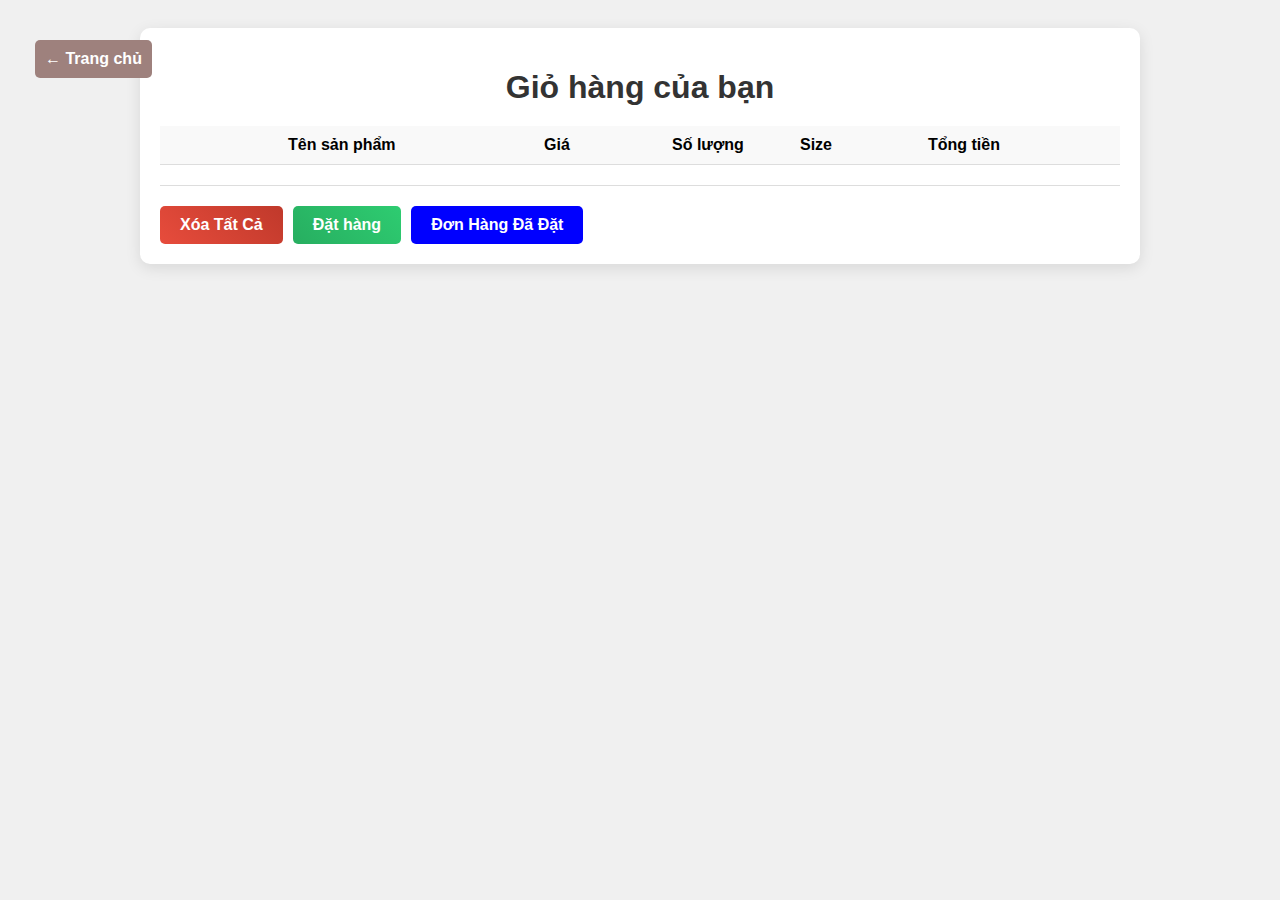
<file: Cart/cart.html>
<!DOCTYPE html>
<html lang="vi">
  <head>
    <meta charset="UTF-8" />
    <meta name="viewport" content="width=device-width, initial-scale=1.0" />
    <title>Shopping Cart</title>
    <link rel="stylesheet" href="cart.css" />
  </head>
  <body>
    <div class="form-container">
      <h2>Nhập thông tin chi tiết</h2>
      <form id="addressForm">
        <label for="houseNumber">Số nhà:</label>
        <input
          type="text"
          id="houseNumber"
          name="houseNumber"
          placeholder="VD: 123"
          required
        />

        <label for="street">Đường:</label>
        <input
          type="text"
          id="street"
          name="street"
          placeholder="VD: Nguyễn Trãi"
          required
        />

        <label for="ward">Phường/Xã:</label>
        <input
          type="text"
          id="ward"
          name="ward"
          placeholder="VD: Phường 5"
          required
        />

        <label for="district">Quận/Huyện:</label>
        <input
          type="text"
          id="district"
          name="district"
          placeholder="VD: Quận 1"
          required
        />

        <label for="city">Tỉnh/Thành phố:</label>
        <input
          type="text"
          id="city"
          name="city"
          placeholder="VD: TP. Hồ Chí Minh"
          required
        />
        <div style="text-align: left;">
          <label for="thanhToan">Hình thức thanh toán</label>
          <input type="radio" name="thanhToan" id="tienMat" onchange="thayDoiCredit(this)"> Thanh toán khi nhận hàng <br/>
          <input type="radio" name="thanhToan" id="chuyenKhoan" style="margin-bottom: 20px" onchange="thayDoiCredit(this)"> Thẻ tín dụng/Ghi nợ
          <div id="ckChangeCredit">
            <label for="thayDoiTheTinDung" style="display: contents; font-weight: normal; color: blue"><i>Bạn có muốn thay đổi thẻ tín dụng</i></label>
            <input type="checkbox" name="thayDoiTheTinDung" id="thayDoiTheTinDung" style="margin-bottom: 20px">
          </div>
          <div id="fake_thanhToan"><div id="hienThiChuyenKhoan"></div></div>
          <!-- <div id="hienThiChuyenKhoan"></div> -->
        </div>
        <button type="button" onclick="submitForm()">Xác nhận</button>
      </form>
    </div>
    </div>
    
    <div class="cart-container">
      <h1>Giỏ hàng của bạn</h1>
      <!-- Danh sách các hoá đơn -->
      <div id="bill"></div>
      <!-- Tiêu đề bảng giỏ hàng -->
      <div class="cart-header">
        <div class="cart-header-item"></div>
        <div class="cart-header-item">Tên sản phẩm</div>
        <div class="cart-header-item">Giá</div>
        <div class="cart-header-item">Số lượng</div>
        <div class="cart-header-item">Size</div>
        <div class="cart-header-item">Tổng tiền</div>
        <div class="cart-header-item"></div>
      </div>

      <div id="cart-items" class="cart-items"></div>

      <!-- Tổng tiền và các nút hành động -->
      <div class="cart-footer">
        <div class="cart-actions">
          <button
            id="clear-cart"
            onclick=" deleteCart()"
            class="action-btn clear-btn"
          >
            Xóa Tất Cả
          </button>
          <button
            id="checkout"
            class="action-btn checkout-btn"
            onclick="buy1()"
          >
            Đặt hàng
          </button>
          <button id="donHangDaMua" class="action-btn" style="background-color: blue;" onclick="DH_da_mua()">Đơn Hàng Đã Đặt</div>
      </div>
        
    <!-- <div id="fake_thanhToan"><div id="form_thanhToan"></div></div> -->
        <!-- <h2>Thành tiền: <span id="total-payment">0</span> VND</h2> -->
      </div>
    </div>
    <div id="customFailedAlert" class="custom-failed-alert">
      <!-- Nội dung thông báo sẽ được điền vào đây -->
    </div>
    <div id="customSuccessfulAlert" class="custom-successful-alert">
      <!-- Nội dung thông báo sẽ được điền vào đây -->
    </div>
    <div id="goHome-btn"><button type="button" onclick="goBackHome()">← Trang chủ</button>
    </div>

    <script src="cart.js"></script>
  </body>
</html>
</file>
<file: Cart/cart.css>
* {
  box-sizing: border-box;
  font-family: Arial, sans-serif;
}

body {
  display: flex;
  justify-content: center;
  align-items: center;
  background-color: #f0f0f0;
  padding: 20px;
}

.cart-container {
  width: 90%;
  max-width: 1000px;
  background: #fff;
  padding: 20px;
  border-radius: 10px;
  box-shadow: 0 4px 15px rgba(0, 0, 0, 0.1);
  position: relative;
  display: block;

  #sizeSP {
    width: 60px;
  }
}

h1 {
  text-align: center;
  margin-bottom: 20px;
  color: #333;
}

.cart-header,
.cart-items {
  display: grid;
  grid-template-columns: 1fr 2fr 1fr 1fr 1fr 1fr 0.5fr;
  align-items: center;
  padding: 10px 0;
  border-bottom: 1px solid #ddd;
}

.cart-header {
  background-color: #f9f9f9;
  font-weight: bold;
}

.cart-items img {
  width: 80px;
  height: 80px;
  object-fit: cover;
  border-radius: 5px;
  margin-bottom: 10px;
}

.cart-items input {
  width: 60px;
  padding: 5px;
  text-align: center;
}

.cart-items select {
  width: 60px;
  padding: 5px;
  text-align: center;
}

.cart-items button {
  background-color: #e74c3c;
  color: #fff;
  border: none;
  padding: 5px;
  border-radius: 5px;
  cursor: pointer;
  transition: background 0.3s;
}

.cart-items button:hover {
  background-color: #c0392b;
}

.cart-footer {
  display: flex;
  justify-content: space-between;
  align-items: center;
  margin-top: 20px;
}

.cart-actions {
  display: flex;
  gap: 10px;
}

.action-btn {
  padding: 10px 20px;
  border: none;
  border-radius: 5px;
  cursor: pointer;
  font-size: 16px;
  font-weight: bold;
  color: #fff;
  transition: transform 0.2s, box-shadow 0.2s;
}

.clear-btn {
  background: linear-gradient(45deg, #e74c3c, #c0392b);
}

.checkout-btn {
  background: linear-gradient(45deg, #27ae60, #2ecc71);
}

.action-btn:hover {
  transform: translateY(-3px);
  box-shadow: 0 4px 10px rgba(0, 0, 0, 0.15);
}

h2 {
  margin: 0;
  color: #333;
}

#empty-cart-items {
  display: grid;
  grid-template-columns: 1fr;
  align-items: center;
  padding: 10px 0;
  border-bottom: 1px solid #ddd;
}
.empty-cart-message {
  text-align: center;
  font-size: 18px;
  color: #e74c3c;
  font-weight: bold;
  padding: 20px;
  border: 2px dashed #e74c3c;
  border-radius: 5px;
  background-color: #f9f9f9;
  width: 100%;
}
/* -----------------------bill------------------------- */
.cart-container #bill {
  display: none;
}
.cart-container #bill h2 {
  text-align: center;
}
.cart-container #bill .billcontent {
  border: 1px solid #000;
  padding: 20px;
  width: 94%;
  margin: 20px 5px;
  border-radius: 5px;
  display: flex;
  flex-wrap: wrap;
}
.cart-container #bill .billcontent div:nth-child(1) {
  width: 40%;
  text-align: left;
}
.cart-container #bill .billcontent div {
  width: 15%;
  text-align: center;
}
/*-------------------customalert--------------------*/
.custom-failed-alert {
  visibility: hidden; /* Ẩn thông báo mặc định */
  position: fixed;
  top: -80px; /* Bắt đầu ngoài khung nhìn */
  left: 50%;
  transform: translateX(-50%);
  padding: 20px;
  background-color: #f44336; /* Màu nền đỏ */
  color: white; /* Màu chữ trắng */
  border-radius: 5px; /* Bo góc */
  z-index: 1000; /* Đảm bảo thông báo nằm trên cùng */
  transition: transform 0.5s ease-in-out, opacity 0.5s ease-in-out,
    visibility 0.5s;
  opacity: 0; /* Bắt đầu với độ mờ */
  font-size: 20px;
}

.custom-successful-alert {
  visibility: hidden; /* Ẩn thông báo mặc định */
  position: fixed;
  top: -80px; /* Bắt đầu ngoài khung nhìn */
  left: 50%;
  transform: translateX(-50%);
  padding: 20px;
  background-color: #45a049; /* Màu nền đỏ */
  color: white; /* Màu chữ trắng */
  border-radius: 5px; /* Bo góc */
  z-index: 1000; /* Đảm bảo thông báo nằm trên cùng */
  transition: transform 0.5s ease-in-out, opacity 0.5s ease-in-out,
    visibility 0.5s;
  opacity: 0; /* Bắt đầu với độ mờ */
  font-size: 20px;
}

.custom-failed-alert.show,
.custom-successful-alert.show {
  visibility: visible; /* Hiển thị thông báo khi cần */
  transform: translate(-50%, 100px); /* Trượt vào màn hình */
  opacity: 1; /* Hiển thị thông báo */
}

.custom-failed-alert.hide,
.custom-successful-alert.hide {
  transform: translate(-50%, -50px); /* Trượt ra khỏi màn hình */
  opacity: 0; /* Ẩn thông báo */
  visibility: hidden; /* Ẩn thông báo sau khi chuyển đổi kết thúc */
}

/* -------------------------address------------------------- */
.form-container {
  width: 400px;
  margin: 50px auto;
  background: #fff;
  padding: 20px;
  border-radius: 8px;
  box-shadow: 0 0 10px rgba(0, 0, 0, 0.1);
  display: none;
}

.form-container h2 {
  text-align: center;
  margin-bottom: 20px;
}

.form-container label {
  display: block;
  margin-bottom: 5px;
  font-weight: bold;
}

.form-container input {
  width: 100%;
  padding: 8px;
  margin-bottom: 15px;
  border: 1px solid #ccc;
  border-radius: 4px;
  box-sizing: border-box;
}

.form-container button {
  width: 100%;
  padding: 10px;
  background-color: #4caf50;
  color: white;
  border: none;
  border-radius: 4px;
  font-size: 16px;
  cursor: pointer;
}

.form-container button:hover {
  background-color: #45a049;
}

#tienMat,
#chuyenKhoan,
#thayDoiTheTinDung {
  margin: 0;
  padding: 0;
  margin: 10px 0px 0px 0px;
  width: 5%;
}

#fake_thanhToan {
  height: 100vh;
  width: 100vw;
  background-color: rgba(0, 0, 0, 0.6);
  position: fixed;
  top: 0;
  left: 0;
  display: none;
  text-align: center;
  /* padding: 5%; */
  z-index: 100;
}

#hienThiChuyenKhoan {
  width: 50%;
  position: absolute;
  top: 50%;
  left: 50%;
  transform: translate(-50%, -50%);
  background-color: rgb(245, 244, 244);

  z-index: 200;

  input {
    margin: 10px;
    border: solid 1px;
    width: 300px;
    font-size: 15px;
  }
}

#hienThiChuyenKhoan {
  width: 30vw;
  padding: 20px;
}

#deleteButton {
  background-color: #e74c3c;
  color: #fff;
  border: none;
  padding: 5px 10px;
  border-radius: 5px;
  cursor: pointer;
  transition: background 0.3s;
  height: fit-content;
  margin: auto auto;
  /* transition: transform 0.2s, box-shadow 0.2s; */
}

#goHome-btn button {
  background-color: #9e817d;
  color: #fff;
  border: none;
  padding: 10px;
  border-radius: 5px;
  cursor: pointer;
  transition: background 0.3s;
  height: fit-content;
  margin: auto auto;
  position: absolute;
  top: 40px;
  left: 35px;
  font-size: 16px;
  font-weight: bold;

  transition: transform 0.2s, box-shadow 0.2s;
}

#goHome-btn button:hover {
  transform: translateY(-3px);
  box-shadow: 0 4px 10px rgba(0, 0, 0, 0.15);
}

#ckChangeCredit {
  display: none;
}
</file>
